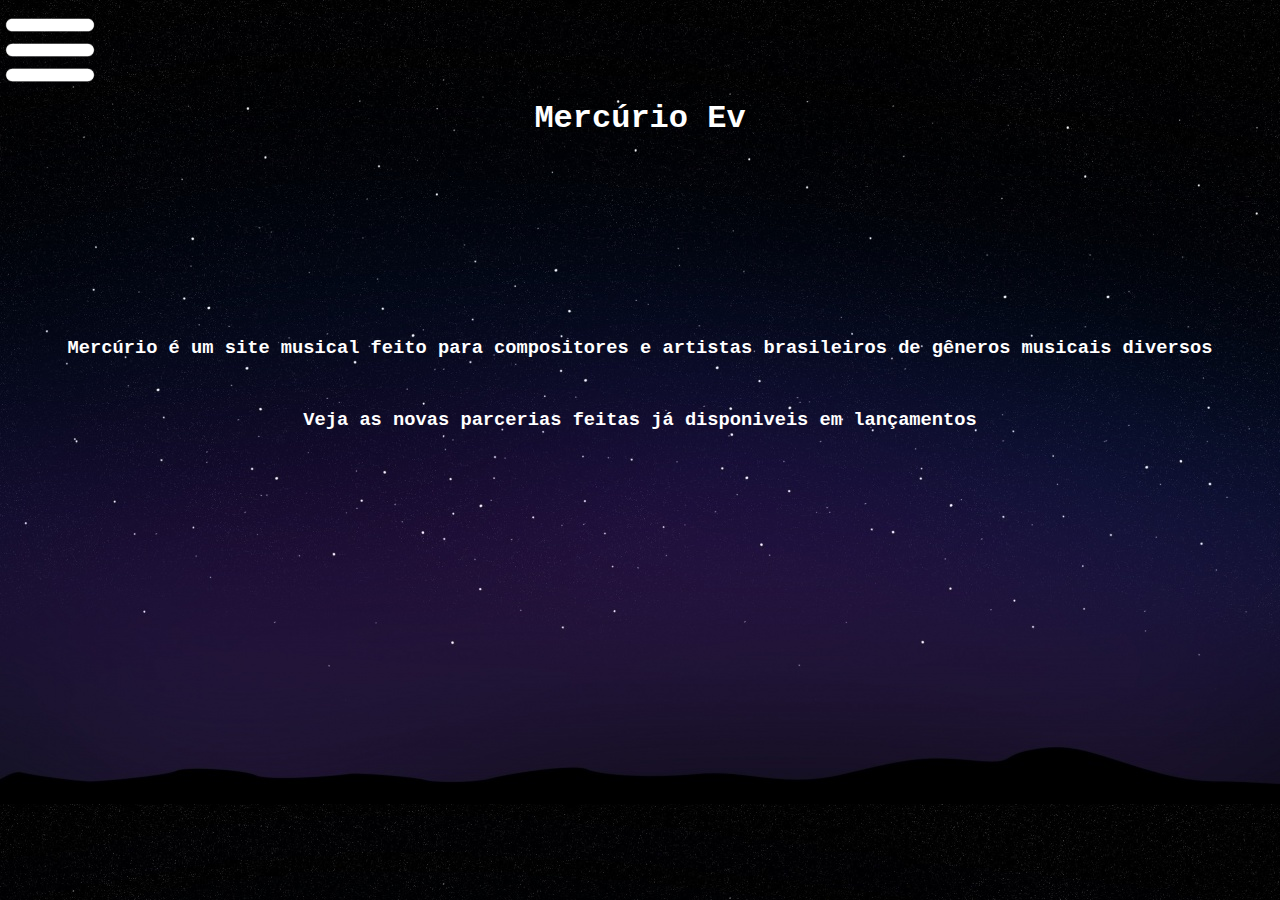
<file: index.html>
<!DOCTYPE html>
<html lang="pt-br">

<head>

     <meta charset="UTF-8"/>
     <meta name= "viewport" "content="width=device-width initial-scale=1">
     <link rel="stylesheet" href="mercurio.css"/>
     <title>Mercúrio</title>

</head>

<body>
     
    <input type="checkbox" id="chec">
    <label for="chec">

         <img src="nav5.png"/>

    </label>
     
     <nav>
         <ul>
             <li><a href="mercurio.html">HOME</a></li>
             <li><a href="turne.html">EVENTOS</a></li>
             <li><a href="lancamentos.html">LANÇAMENTOS</a></li>
             <li><a href="sobre.html">SOBRE NÓS</a></li>
            
         </ul>

     </nav>

     <article>

    <div class="logo">

        <img src="logo2.png"/>

    </div>

        <center>
         <h1>Mercúrio Eventos , o melhor da música você encontra aqui</h1>

        

         <h3>Mercúrio é um site musical feito para compositores e artistas brasileiros de gêneros musicais diversos</h3>
         <h3 class="lançamento">Veja as novas parcerias feitas já disponiveis em lançamentos</h3> 
            
          


        </center>

      

            
     </article>

     <script>
            
            

             function typewriter(elemento) {
              const textoArray = elemento.innerHTML.split('');
              elemento.innerHTML = '';
             textoArray.forEach((letra, i) => {
               setTimeout(() =>elemento.innerHTML += letra, 75  * i);
                });
                 }


const titulo = document.querySelector('h1')
typewriter(titulo);

</script>


     </script>

</body>
</html>
</file>
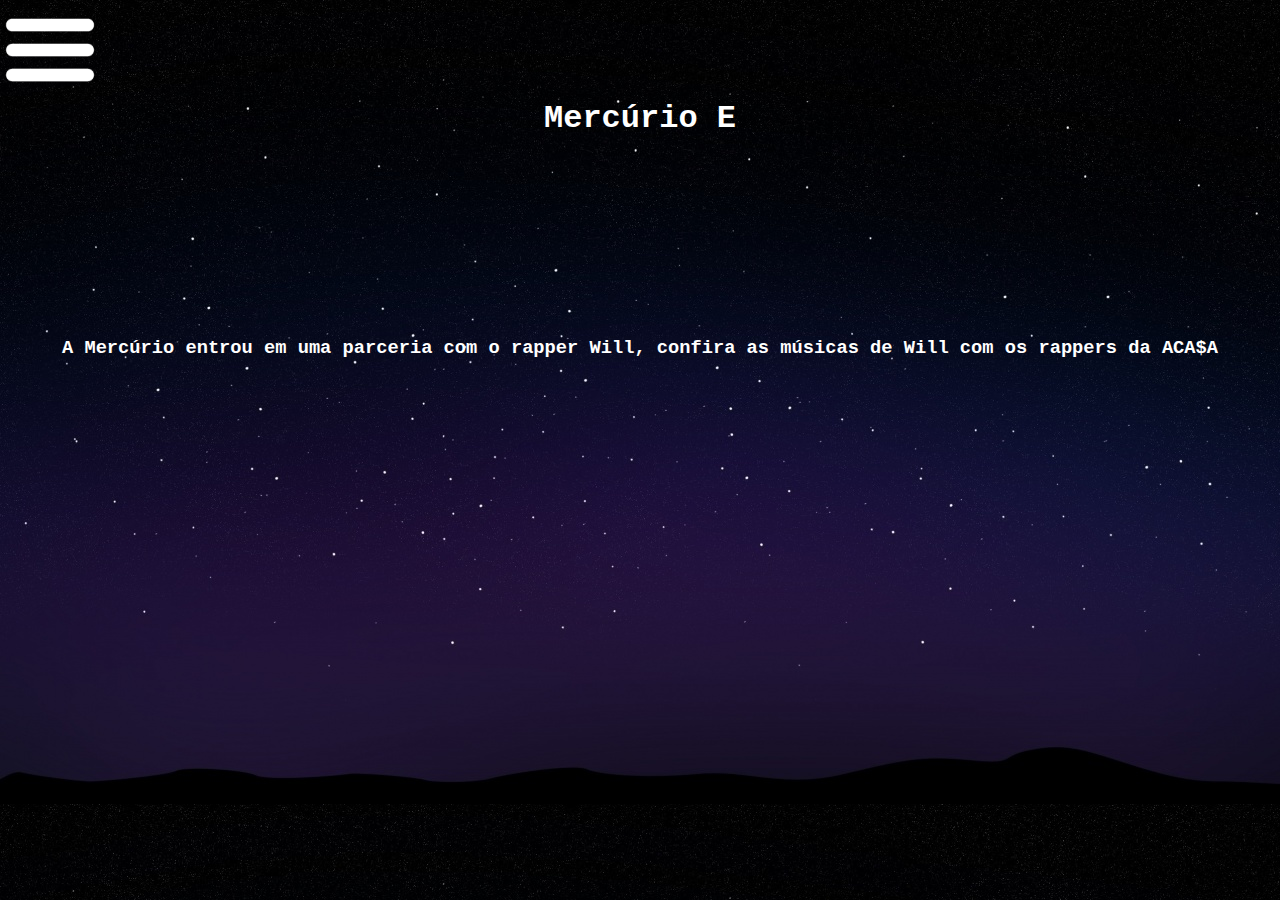
<file: lancamentos.html>
<!DOCTYPE html>
<html lang="pt-br">

<head>

     <meta charset="UTF-8"/>
     <meta name= "viewport" "content="width=device-width initial-scale=1">
     <link rel="stylesheet" href="mercurio.css"/>
     <title>Mercúrio</title>

</head>

<body>
     
    <input type="checkbox" id="chec">
    <label for="chec">

         <img src="nav5.png"/>

    </label>
     
     <nav>
         <ul>
             <li><a href="index.html">HOME</a></li>
             <li><a href="turne.html">EVENTOS</a></li>
             <li><a href="lancamentos.html">LANÇAMENTOS</a></li>
             <li><a href="sobre.html">SOBRE NÓS</a></li>
            
         </ul>

     </nav>

     <article>

    <div class="logo">

        <img src="logo2.png"/>

    </div>

        <center>
         <h1>Mercúrio Eventos , o melhor da música você encontra aqui</h1>

        

         <h3>A Mercúrio entrou em uma parceria com o rapper Will, confira as músicas de Will com os rappers da ACA$A</h3>
         <iframe width="560" height="315" src="https://www.youtube-nocookie.com/embed/I0mCFkZKAx8" frameborder="0" allow="accelerometer; autoplay; encrypted-media; gyroscope; picture-in-picture" allowfullscreen></iframe>
         <iframe width="560" height="315" src="https://www.youtube-nocookie.com/embed/ELhzUjvrxus" frameborder="0" allow="accelerometer; autoplay; encrypted-media; gyroscope; picture-in-picture" allowfullscreen></iframe>
        </center>

      

            
     </article>

     <script>
            
            

             function typewriter(elemento) {
              const textoArray = elemento.innerHTML.split('');
              elemento.innerHTML = '';
             textoArray.forEach((letra, i) => {
               setTimeout(() =>elemento.innerHTML += letra, 75  * i);
                });
                 }


const titulo = document.querySelector('h1')
typewriter(titulo);

</script>


     </script>

</body>
</html>
</file>
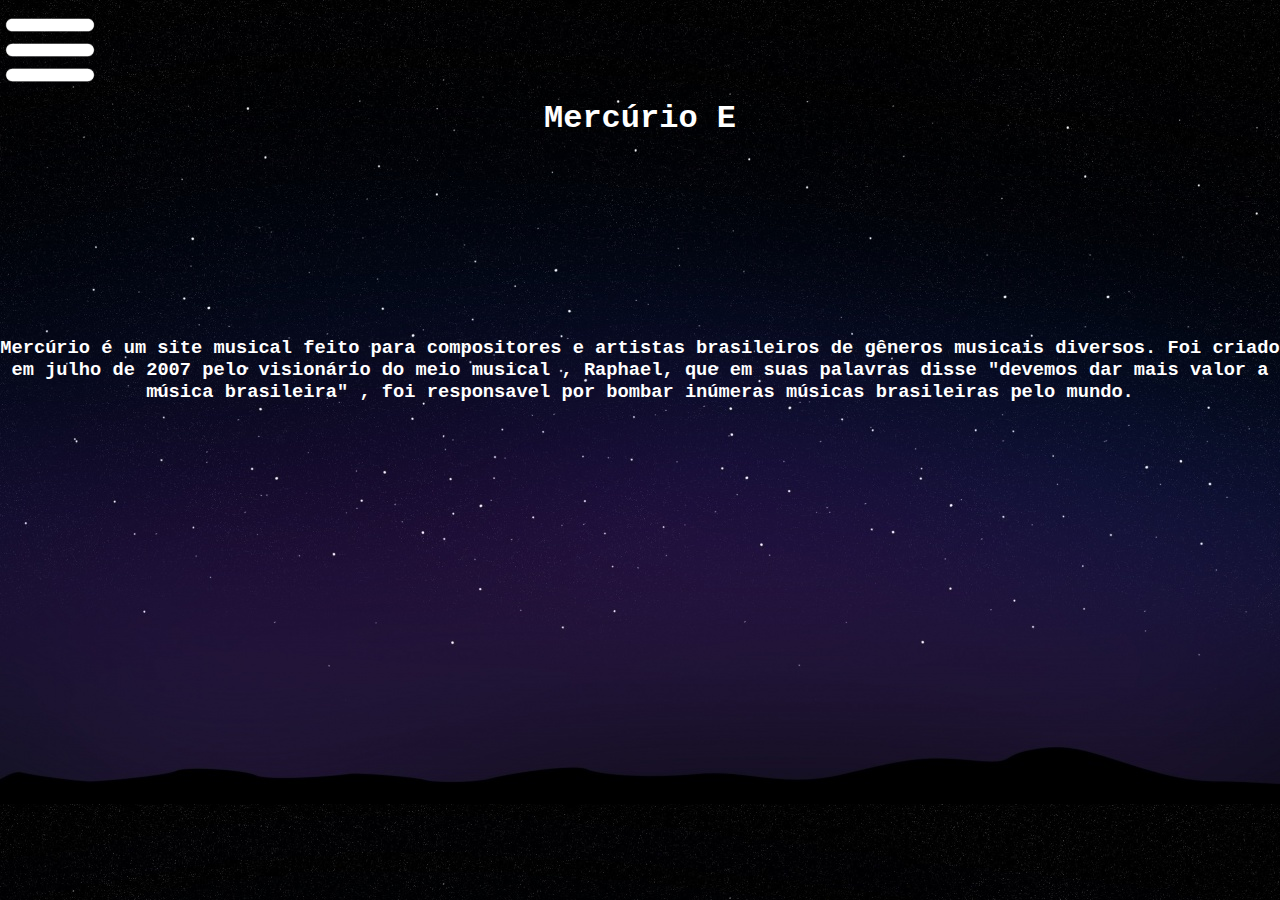
<file: sobre.html>
<!DOCTYPE html>
<html lang="pt-br">

<head>

     <meta charset="UTF-8"/>
     <link rel="stylesheet" href="mercurio.css"/>
     <title>Mercúrio</title>

</head>

<body>
     
    <input type="checkbox" id="chec">
    <label for="chec">

         <img src="nav5.png"/>

    </label>
     
     <nav>
         <ul>
             <li><a href="index.html">HOME</a></li>
             <li><a href="turne.html">EVENTOS</a></li>
             <li><a href="lancamentos.html">LANÇAMENTOS</a></li>
             <li><a href="sobre.html">SOBRE NÓS</a></li>
            
         </ul>

     </nav>

     <article>

    <div class="logo">

        <img src="logo2.png"/>

    </div>

        <center>
         <h1>Mercúrio Eventos , o melhor da música você encontra aqui</h1>

        

         <h3>Mercúrio é um site musical feito para compositores e artistas brasileiros de gêneros musicais diversos.
             Foi criado em julho de 2007 pelo visionário do meio musical , Raphael, que em suas palavras disse "devemos dar mais valor a música brasileira"
             , foi responsavel por bombar inúmeras músicas brasileiras pelo mundo.
            
         </h3>
         
            
          


        </center>

      

            
     </article>

     <script>
            
            

             function typewriter(elemento) {
              const textoArray = elemento.innerHTML.split('');
              elemento.innerHTML = '';
             textoArray.forEach((letra, i) => {
               setTimeout(() =>elemento.innerHTML += letra, 75  * i);
                });
                 }


const titulo = document.querySelector('h1')
typewriter(titulo);

</script>


     </script>

</body>
</html>
</file>
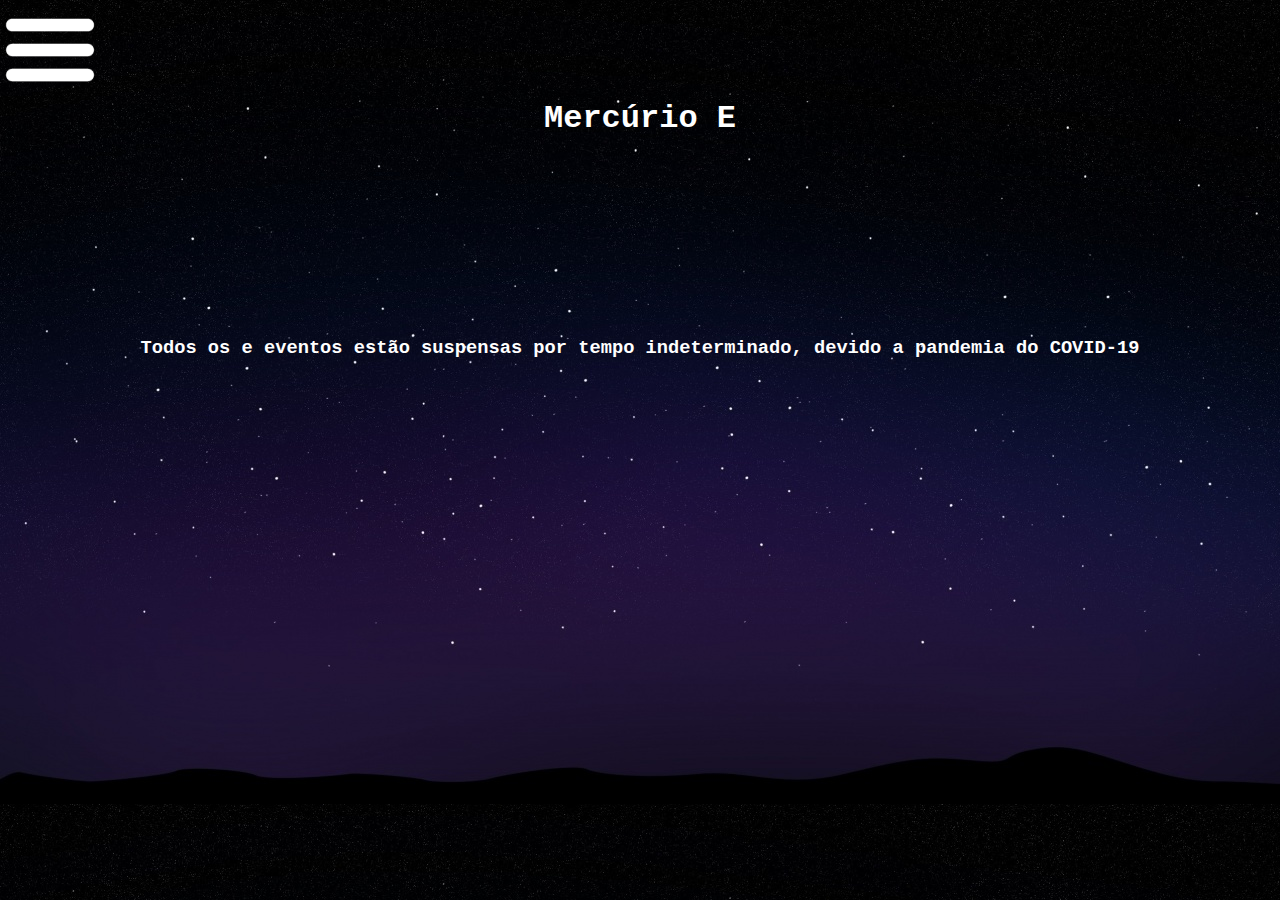
<file: turne.html>
<!DOCTYPE html>
<html lang="pt-br">

<head>

     <meta charset="UTF-8"/>
     <meta name= "viewport" "content="width=device-width initial-scale=1">
     <link rel="stylesheet" href="mercurio.css"/>
     <title>Mercúrio</title>

</head>

<body>
     
    <input type="checkbox" id="chec">
    <label for="chec">

         <img src="nav5.png"/>

    </label>
     
     <nav>
         <ul>
             <li><a href="index.html">HOME</a></li>
             <li><a href="turne.html">EVENTOS</a></li>
             <li><a href="lancamentos.html">LANÇAMENTOS</a></li>
             <li><a href="sobre.html">SOBRE NÓS</a></li>
            
         </ul>

     </nav>

     <article>

    <div class="logo">

        <img src="logo2.png"/>

    </div>

        <center>
         <h1>Mercúrio Eventos , o melhor da música você encontra aqui</h1>

        

         <h3>Todos os e eventos estão suspensas por tempo indeterminado, devido a pandemia do COVID-19</h3>


        </center>

      

            
     </article>

     <script>
            
            

             function typewriter(elemento) {
              const textoArray = elemento.innerHTML.split('');
              elemento.innerHTML = '';
             textoArray.forEach((letra, i) => {
               setTimeout(() =>elemento.innerHTML += letra, 75  * i);
                });
                 }


const titulo = document.querySelector('h1')
typewriter(titulo);

</script>


     </script>

</body>
</html>
</file>
<file: mercurio.css>
*{
    padding: 0%;
    margin: 0%;
}
a{
     text-decoration: none;
     color: black;
 }

body{
     
    font-family: Arial, Helvetica, sans-serif;
    background: url(fundomercurio.jpg);
    background-size: 100%;
 }

 ul{
     list-style: none;
 }

 img{
     width: 100px;
    
 }

 input[type="checkbox"]
{
    display:none;
}
nav{
    background-color: #00020287;
    width: 350px;
    height: 100%;
    position: absolute;
    left: -350px;
    transition: all ,1s;
}

input[type="checkbox"]:checked ~ nav
{
    transform: translateX(350px);
}

ul{
    top:100px;
    position:absolute;
    width: 100%;
    
}

a{
   
   display: block;
   padding: 20px 15px;
   color: white;
}

a:hover{
    background-color: teal;
    color: black;
}

label{
    
    position: absolute;
    z-index: 1;
}

h1{
    color: white;
    font-family: 'Courier New', Courier, monospace;
}
  


.logo{
     
  
    height: 100px;
    margin-left: 1340px;
   
    
}

h3{
    color: white;
    margin-top: 200px;
    font-family: 'Courier New', Courier, monospace;
    
}


.lançamento{

    margin-top: 50px;
}
</file>
